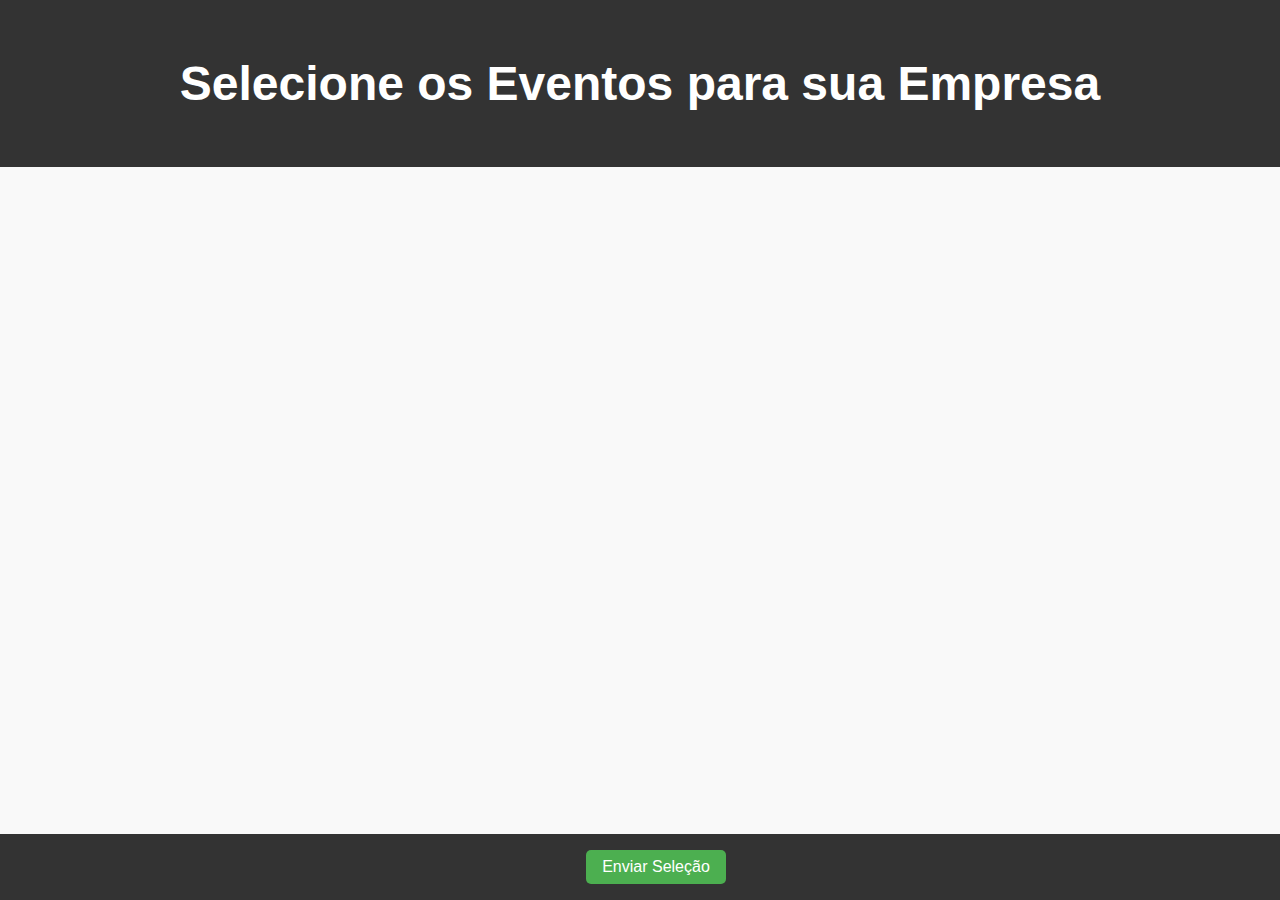
<file: FLASK/index.html>
<!DOCTYPE html>
<html lang="pt-BR">
<head>
    <meta charset="UTF-8">
    <meta name="viewport" content="width=device-width, initial-scale=1.0">
    <title>Classificação de Eventos</title>
    <link rel="stylesheet" href="styles.css">
</head>
<body>
    <header>
        <h1>Selecione os Eventos para sua Empresa</h1>
    </header>
    
    <section id="event-list">
        <!-- A lista de eventos será inserida aqui pelo JS -->
    </section>

    <footer>
        <button id="submit-selection">Enviar Seleção</button>
    </footer>

    <script src="scripts.js"></script>
</body>
</html>
</file>
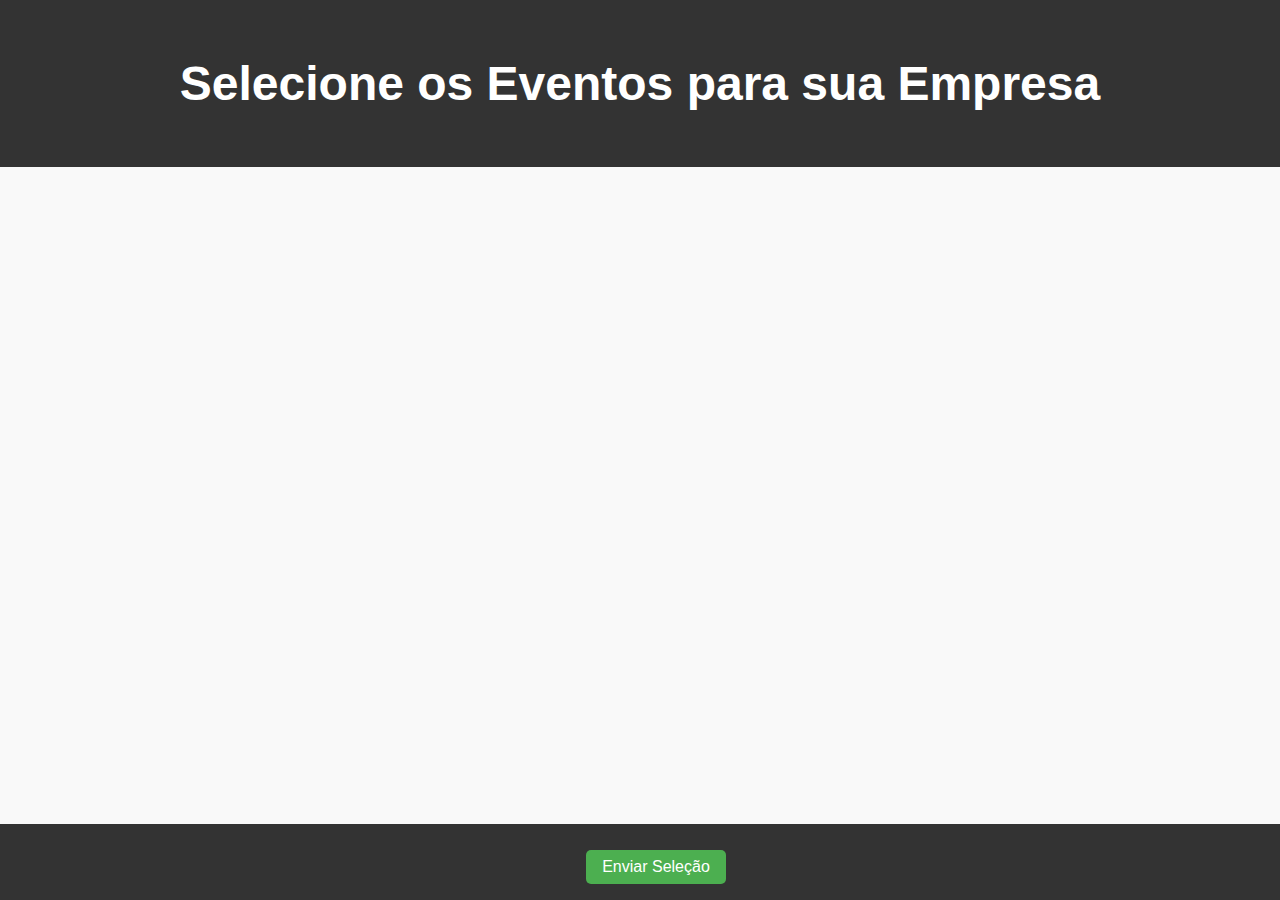
<file: front_end/index.html>
<!DOCTYPE html>
<html lang="pt-BR">
<head>
    <meta charset="UTF-8">
    <meta name="viewport" content="width=device-width, initial-scale=1.0">
    <title>Classificação de Eventos</title>
    <link rel="stylesheet" href="styles.css">
</head>
<body>
    <header>
        <h1>Selecione os Eventos para sua Empresa</h1>
    </header>
    
    <section id="event-list">
        <!-- A lista de eventos será inserida aqui pelo JS -->
    </section>

    <footer>
        <div id="pagination" class="paginatio"></div>
        <button id="submit-selection">Enviar Seleção</button>
    </footer>

    <script src="scripts.js"></script>
</body>
</html>
</file>
<file: FLASK/styles.css>
/* Definições globais */
body {
    font-family: Arial, sans-serif;
    background-color: #f9f9f9;
    margin: 0;
    padding: 0;
    color: #333;
}

header {
    background-color: #333;
    color: white;
    text-align: center;
    padding: 1.5rem;
    font-size: 1.5rem;
}

#event-list {
    display: flex;
    flex-wrap: wrap;
    justify-content: center;
    padding: 2rem;
}

/* Estilo dos cards de evento */
.event-card {
    background-color: white;
    border: 1px solid #ddd;
    border-radius: 10px;
    margin: 1.5rem;
    padding: 1.5rem;
    width: 320px;
    box-shadow: 0 4px 8px rgba(0, 0, 0, 0.1);
    transition: transform 0.2s ease;
    text-align: left;
}

.event-card:hover {
    transform: scale(1.02);  /* Pequeno efeito de zoom ao passar o mouse */
}

.event-card img {
    max-width: 100%;
    border-radius: 8px;
    margin-bottom: 1rem;
}

/* Títulos e subtítulos */
h2 {
    font-size: 1.25rem;
    margin-bottom: 0.75rem;
    color: #333;
}

/* Inputs de edição */
.event-input {
    width: 100%;
    border: 1px solid #ddd;
    padding: 0.5rem;
    border-radius: 5px;
    margin-bottom: 1rem;
    font-size: 1rem;
}

.event-input[disabled] {
    background-color: #f9f9f9;
    color: black;
    border: none;
}

/* Limitar a altura da descrição e permitir rolagem */
.description {
    max-height: 4em; /* Altura limitada inicialmente */
    overflow: hidden; /* Esconde o texto que ultrapassa o limite */
    text-overflow: ellipsis;
    margin-bottom: 1rem;
    font-size: 0.95rem;
    color: #666;
}

.description-expanded {
    max-height: 150px; /* Altura fixa para a descrição expandida */
    overflow-y: scroll; /* Barra de rolagem */
    padding-right: 10px; /* Espaço para a barra de rolagem */
}

/* Contêiner para alinhar os botões lado a lado */
.button-container {
    display: flex;
    justify-content: space-between; /* Coloca os botões um ao lado do outro */
    gap: 10px; /* Espaçamento entre os botões */
    margin-top: 10px;
}

/* Botões */
button {
    background-color: #4CAF50;
    color: white;
    padding: 8px 16px;
    border: none;
    border-radius: 5px;
    cursor: pointer;
    font-size: 1rem;
    text-align: center;
}

button:hover {
    background-color: #45a049;
}

.toggle-description, .toggle-prices, .edit-btn {
    font-size: 1rem;
}

.toggle-prices {
    background-color: #007BFF;
}

.toggle-prices:hover {
    background-color: #0056b3;
}

/* Estilo da lista de ingressos */
ul {
    padding-left: 20px;
}

li {
    margin-bottom: 0.5rem;
    color: #555;
}

/* Checkbox */
label {
    display: block;
    margin-top: 10px;
}

input[type="checkbox"] {
    margin-right: 10px;
}

/* Rodapé */
footer {
    text-align: center;
    padding: 1rem;
    background-color: #333;
    color: white;
    position: fixed;
    width: 100%;
    bottom: 0;
}
</file>
<file: front_end/styles.css>
body {
    font-family: Arial, sans-serif;
    background-color: #f9f9f9;
    margin: 0;
    padding: 0;
    color: #333;
}

header {
    background-color: #333;
    color: white;
    text-align: center;
    padding: 1.5rem;
    font-size: 1.5rem;
}

#event-list {
    display: flex;
    flex-wrap: wrap;
    justify-content: center;
    padding: 2rem;
}

.event-card {
    background-color: white;
    border: 1px solid #ddd;
    border-radius: 10px;
    margin: 1.5rem;
    padding: 1.5rem;
    width: 320px;
    box-shadow: 0 4px 8px rgba(0, 0, 0, 0.1);
    transition: transform 0.2s ease;
    text-align: left;
}

.event-card:hover {
    transform: scale(1.02);
}

.event-card img {
    max-width: 100%;
    border-radius: 8px;
    margin-bottom: 1rem;
}

h2 {
    font-size: 1.25rem;
    margin-bottom: 0.75rem;
    color: #333;
}

.event-input {
    width: 100%;
    border: 1px solid #ddd;
    padding: 0.5rem;
    border-radius: 5px;
    margin-bottom: 1rem;
    font-size: 1rem;
}

.event-input[disabled] {
    background-color: #f9f9f9;
    color: black;
    border: none;
}

.description {
    max-height: 4em;
    overflow: hidden; 
    text-overflow: ellipsis;
    margin-bottom: 1rem;
    font-size: 0.95rem;
    color: #666;
}

.description-expanded {
    max-height: 150px; 
    overflow-y: scroll; 
    padding-right: 10px; 
}

.button-container {
    display: flex;
    justify-content: space-between;
    gap: 10px; 
    margin-top: 10px;
}

button {
    background-color: #4CAF50;
    color: white;
    padding: 8px 16px;
    border: none;
    border-radius: 5px;
    cursor: pointer;
    font-size: 1rem;
    text-align: center;
}

button:hover {
    background-color: #45a049;
}

.toggle-description, .toggle-prices, .edit-btn {
    font-size: 1rem;
}

.toggle-prices {
    background-color: #007BFF;
}

.toggle-prices:hover {
    background-color: #0056b3;
}

ul {
    padding-left: 20px;
}

li {
    margin-bottom: 0.5rem;
    color: #555;
}

label {
    display: block;
    margin-top: 10px;
}

input[type="checkbox"] {
    margin-right: 10px;
}

footer {
    text-align: center;
    padding: 1rem;
    background-color: #333;
    color: white;
    position: fixed;
    width: 100%;
    bottom: 0;
}

.paginatio{
    display: flex;
    justify-content: center;
    gap: 10px;
    margin-bottom: 10px;
}
</file>
